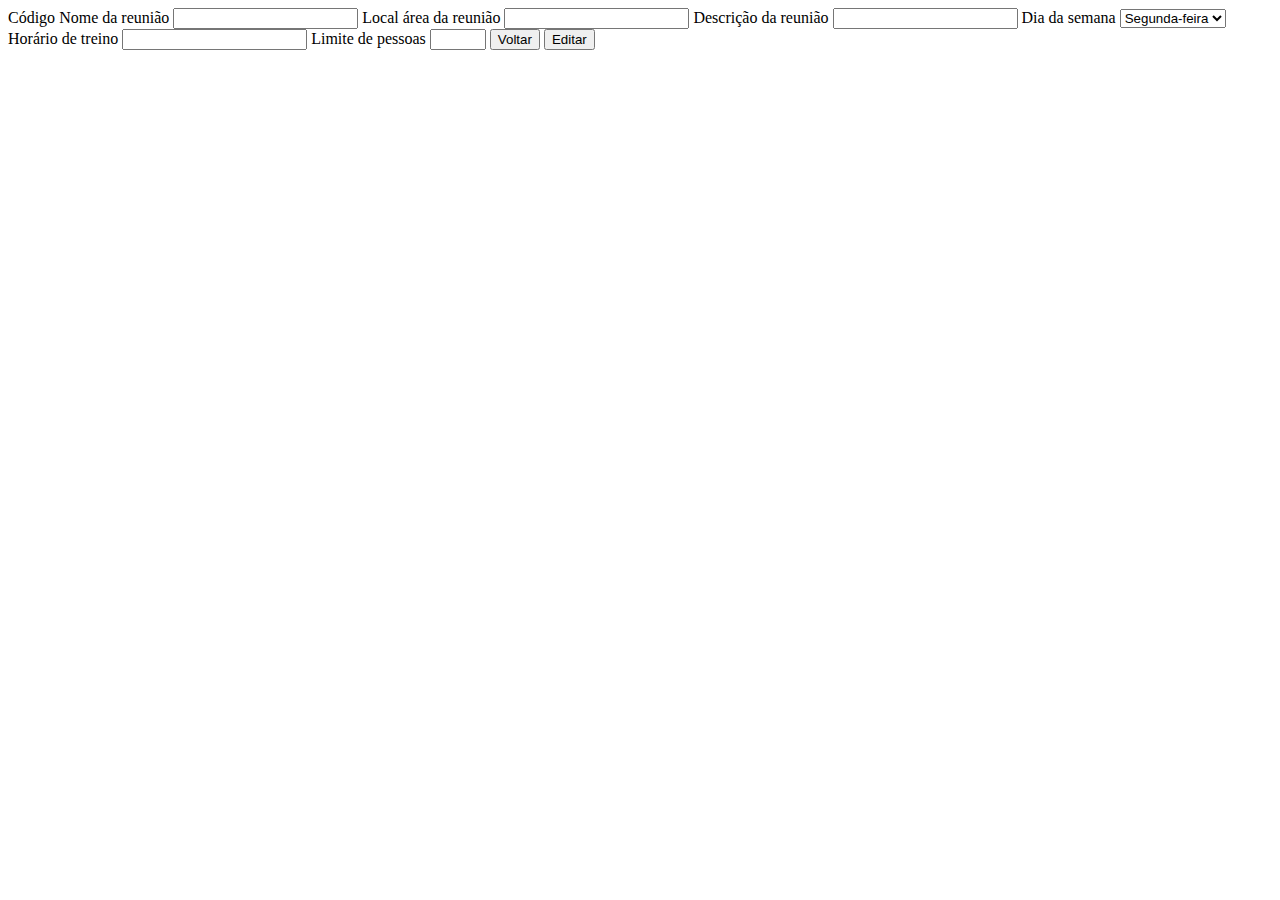
<file: src/main/resources/templates/sala/edit.html>
<!DOCTYPE html>
<html lang="pt-br" xmlns:th="http://www.thymeleaf.org">

<head>
    <meta charset="UTF-8">
    <meta http-equiv="X-UA-Compatible" content="IE=edge">
    <meta name="viewport" content="width=device-width, initial-scale=1.0">

</head>

<body>
<!-- NAVBAR -->

<form th:action="@{/sala/save}" th:object="${sala}" method="POST">

    <label>Código</label>
    <input class="form-control" type="text" th:field="${sala.id}" required hidden>

    <label>Nome da reunião</label>
    <input class="form-control" th:field="${sala.titulo}" required>

    <label>Local área da reunião</label>
    <input class="form-control" th:field="${sala.local}" required>

    <label>Descrição da reunião</label>
    <input class="form-control" th:field="${sala.descricao}" required>

    <label>Dia da semana</label>
    <select class="form-control" th:field="${sala.semana}" required>

        <option value="Segunda-feira">Segunda-feira</option>
        <option value="Terça-feira">Terça-feira</option>
        <option value="Quarta-feira">Quarta-feira</option>
        <option value="Quinta-feira">Quinta-feira</option>
        <option value="Sexta-feira">Sexta-feira</option>
        <option value="Sábado">Sábado</option>

    </select>

    <label>Horário de treino</label>
    <input type="text" class="form-control" th:field="*{hora}" autocomplete="off">


    <label>Limite de pessoas</label>
    <input class="form-control" type="number" th:field="${sala.limite}" min="1" max="50" required
           autocomplete="off">

    <button class="btn btn-width btn-add-hora-cancelar" type="button"
        onclick="window.location.href='../sala/list'">
        <i class="fa fa-ban" aria-hidden="true"></i> Voltar
    </button>
    <button class="btn btn-width  btn-add-hora-salvar" type="submit">
        <i class="fa fa-save" aria-hidden="true"></i> Editar
    </button>

</form>





</body>

</html>
</file>
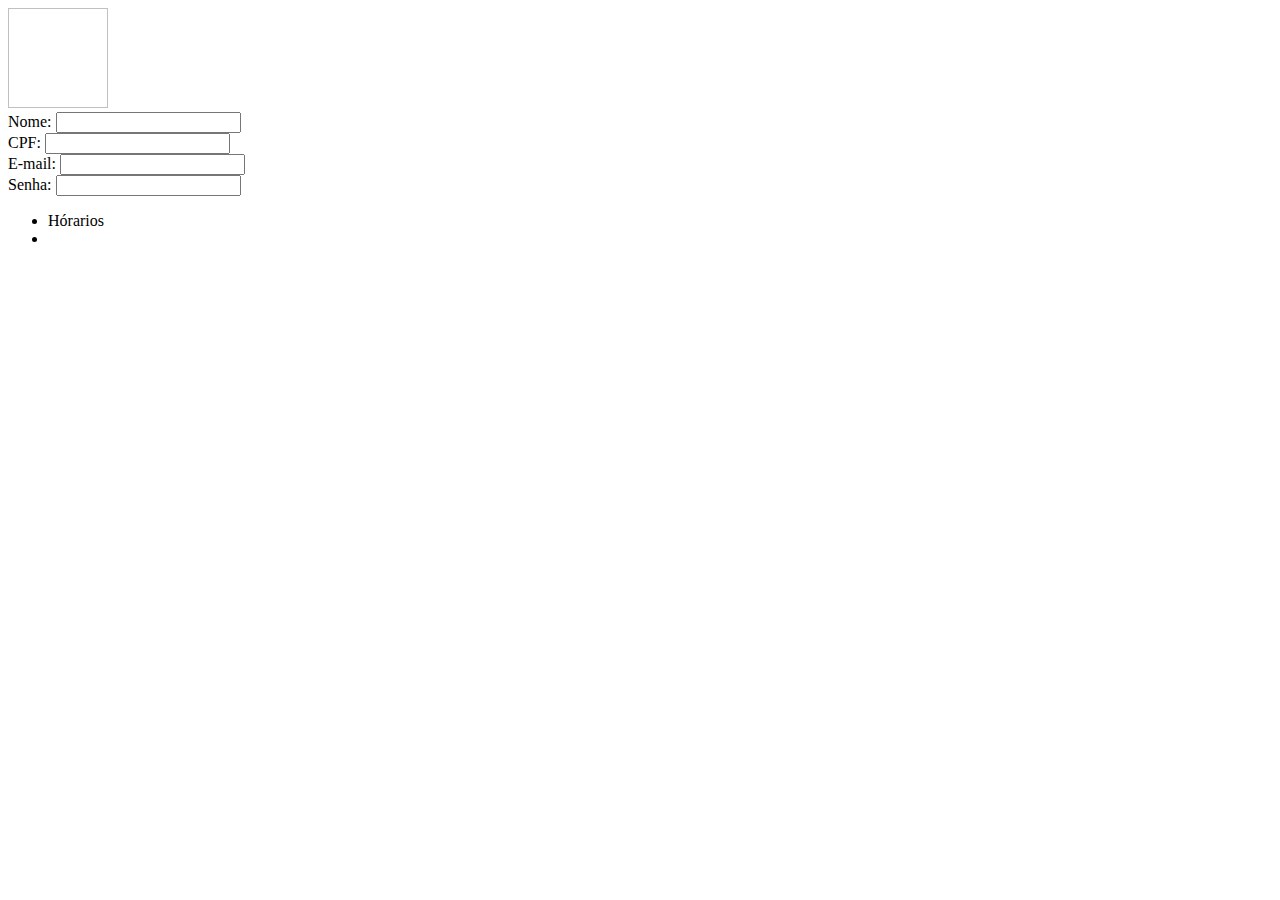
<file: src/main/resources/templates/sala/view.html>
<!DOCTYPE html>
<html lang="pt-br" xmlns:th="http://www.thymeleaf.org">

<head>
	<meta charset="UTF-8">
    <!--CSS-->
    <link rel="stylesheet" th:href="@{/bootstrap-5.0.0/css/bootstrap.min.css}">
    <link rel="stylesheet" th:href="@{/fontAwesome/css/all.min.css}">
    <link rel="stylesheet" th:href="@{/css/ze.css}">
    <title>betterclass</title>

</head>

<body>
    <!-- NAVBAR -->

    <div class="container">
        
        <div class="profile-header">
			
				<div class="profile-img">
					<img th:src="@{${usuario.get().fotoImagePath}}" width="100px" height="100px"/>
				</div>
							
            	<form th:action="@{/usuario/save}" th:object="${usuario}" method="POST">
            	
            	

               	<!--   <label>CÃ³digo</label> 
                <input class="form-control form-control-usuario-view" type="number" th:field="${usuario.id}" readonly>
                -->
				<div class="form">
                	<label>Nome:</label>
                	<input id="inputs" type="text" th:field="${usuario.nome}" readonly>
                	
                    
                    
                    
				</div>
	
				<div class="form">
                	<label>CPF:</label>
                	<input id="input-cpf" type="text" th:field="${usuario.cpf}" readonly>
				</div>
				
				<div class="form">
                	<label>E-mail:</label>
                	<input id="inputs" type="text" th:field="${usuario.email}" readonly>
				</div>

				<div class="form">
               	 	<label>Senha:</label>
                	<input id="inputs" type="text" th:field="${usuario.senha}" readonly>
                </div>
             

                <ul class="form">
                	<li class="list-group-item form-group-usuario-view">Hórarios</li>
                	<li class="list-group-item form-group-usuario-view-li" th:each="sala : ${usuario.get().getSalas()}" th:text="${sala}"></li>
                </ul>
				
        </form>

    </div>

    </div>

    <!--JAVASCRIPT-->
    <script th:src="@{/js/jquery-3.5.1.min.js}"></script>
    <script th:src="@{/bootstrap-5.0.0/js/bootstrap.min.js}"></script>
    <script th:src="@{/js/script.js}"></script>

</body>

</html>
</file>
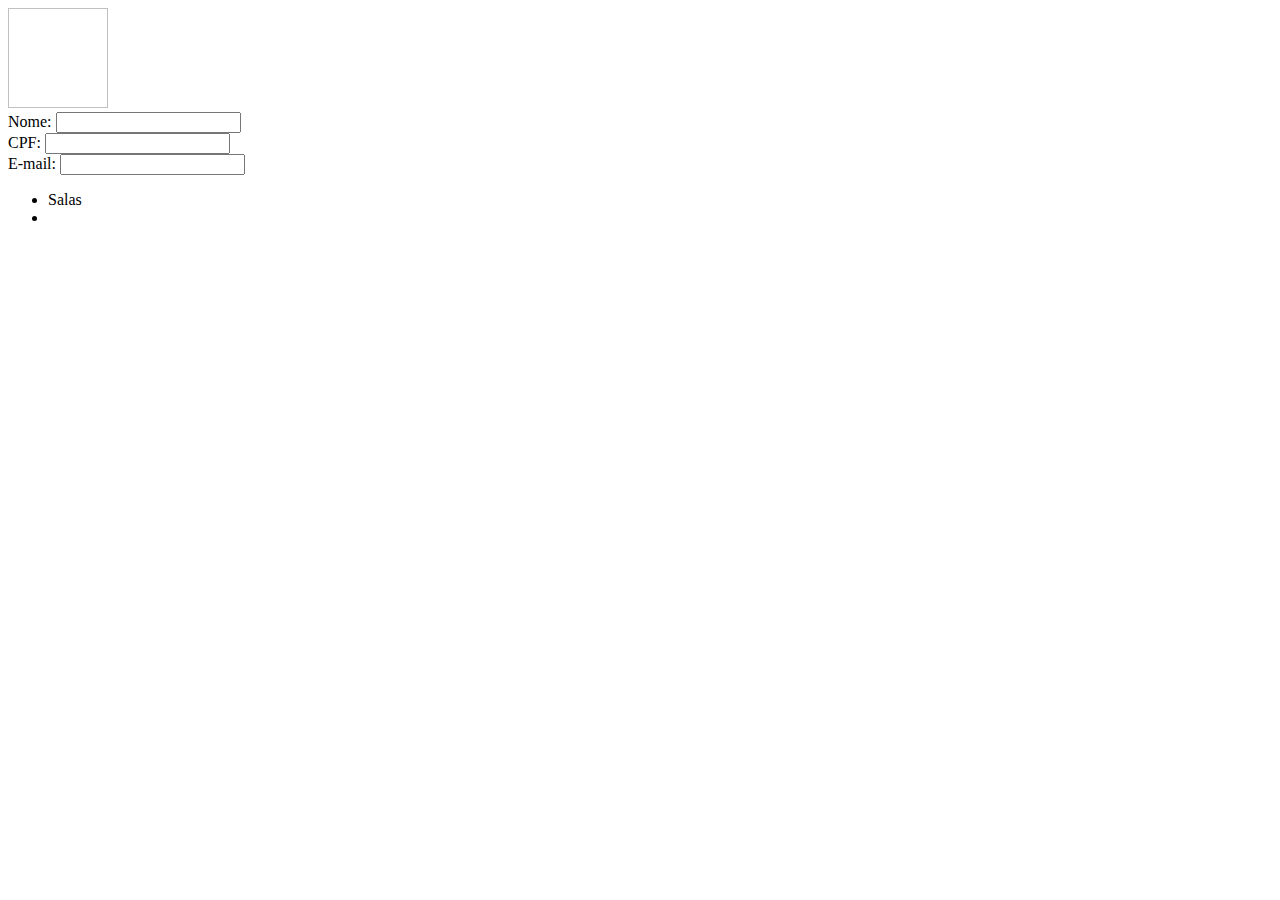
<file: src/main/resources/templates/usuario/view.html>
<!DOCTYPE html>
<html lang="pt-br" xmlns:th="http://www.thymeleaf.org">

<head>
    <meta charset="UTF-8">
    <!--CSS-->
    <link rel="stylesheet" th:href="@{/bootstrap-5.0.0/css/bootstrap.min.css}">
    <link rel="stylesheet" th:href="@{/fontAwesome/css/all.min.css}">
    <link rel="stylesheet" th:href="@{/css/ze.css}">
    <title>betterclass</title>

</head>

<body>
<!-- NAVBAR -->

<div class="container-2">

    <div class="profile-header">

        <div class="profile-img">
            <img th:src="@{${usuario.get().fotoImagePath}}" width="100px" height="100px"/>
        </div>

        <form th:action="@{/usuario/save}" th:object="${usuario}" method="POST">

            <div class="form">
                <label>Nome:</label>
                <input id="inputs" type="text" th:field="${usuario.nome}" readonly>

            </div>

            <div class="form">
                <label>CPF:</label>
                <input id="input-cpf" type="text" th:field="${usuario.cpf}" readonly>
            </div>

            <div class="form">
                <label>E-mail:</label>
                <input id="inputs" type="text" th:field="${usuario.email}" readonly>
            </div>


            <ul class="form">
                <li class="list-group-item form-group-usuario-view">Salas</li>
                <li class="list-group-item form-group-usuario-view-li" th:each="sala : ${usuario.get().getSalas()}" th:text="${sala.titulo + ' ' + sala.semana + ' ' + sala.hora}"></li>
            </ul>

        </form>

    </div>

</div>

<!--JAVASCRIPT-->
<script th:src="@{/js/jquery-3.5.1.min.js}"></script>
<script th:src="@{/bootstrap-5.0.0/js/bootstrap.min.js}"></script>
<script th:src="@{/js/script.js}"></script>

</body>

</html>
</file>
